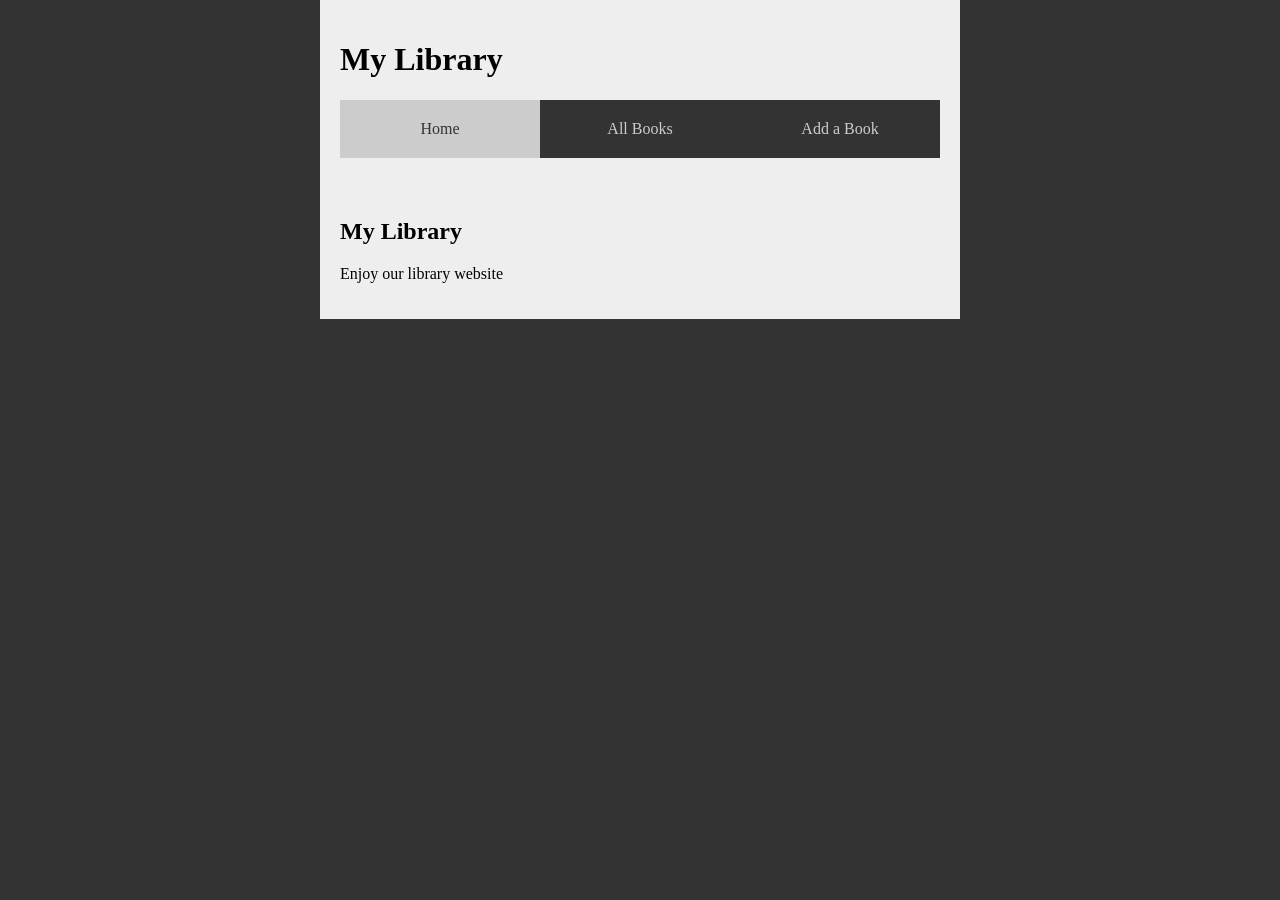
<file: Project/deel-2/frontend/index.html>
<!DOCTYPE html>
<html lang="en">

<head>
    <meta charset="UTF-8">
    <title>Books - view all</title>
    <link rel="stylesheet" href="style.css">
    <script src="dom.js" defer></script>
    <script src="book.js" defer></script>
</head>

<body>
    <header>
        <h1>My Library</h1>
        <nav>
            <ul>
                <li id="actual"><a href="index.html">Home</a></li>
                <li><a href="overview.html">All Books</a></li>
                <li><a href="addBook.html">Add a Book</a></li>
            </ul>
        </nav>
    </header>
    <main>
        <article>
            <h2>My Library</h2>
            <p>Enjoy our library website</p>
        </article>
    </main>
</body>

</html>
</file>
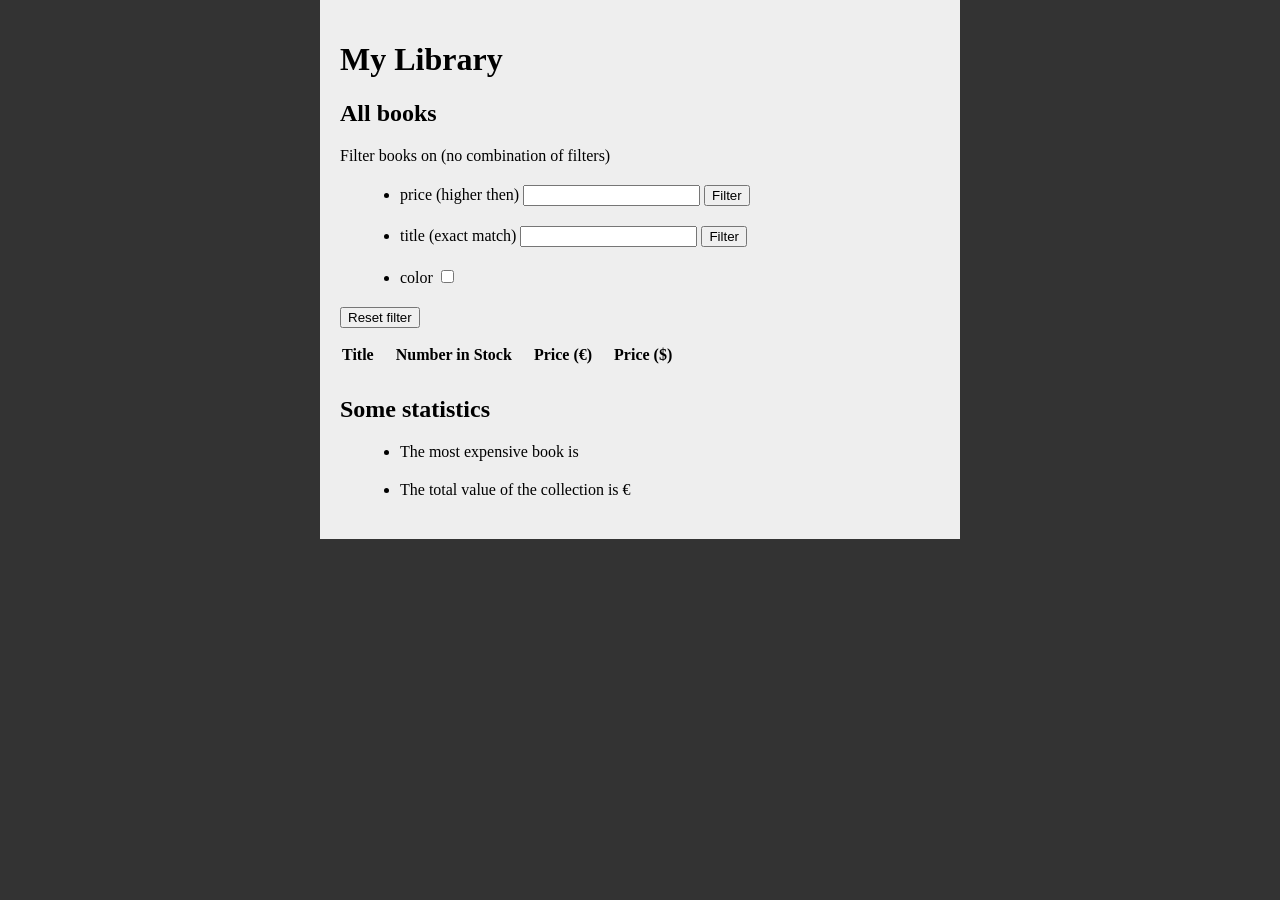
<file: Project/deel-1/frontend/overview.html>
<!DOCTYPE html>
<html lang="en">

<head>
    <meta charset="UTF-8">
    <title>Books - view all</title>
    <link rel="stylesheet" href="style.css">
    <script src="dom.js" defer></script>
    <script src="book.js" defer></script>
</head>

<body>
    <header>
        <h1>My Library</h1>
    </header>
    <main>
        <article>
            <h2>All books</h2>
            <p>Filter books on (no combination of filters) </p>
            <ul>
                <li><label for="price">price (higher then)</label>
                    <input type="text" id="price">
                    <button id="filterPrice">Filter</button>
                </li>
                <li><label for="title">title (exact match)</label> <input type="text" id="title">
                    <button id="filterTitle">Filter</button>

                </li>
                <li><label for="color">color </label> <input type="checkbox" id="color">
                </li>

            </ul>
            <p><button id="reset">Reset filter</button></p>
            <table id="booksTable">
                <thead>
                    <tr>
                        <th>Title</th>
                        <th>Number in Stock</th>
                        <th>Price (€)</th>
                        <th>Price ($)</th>
                    </tr>
                </thead>
                <tbody id="booksTableBody"></tbody>
            </table>
        </article>
        <article>
            <h2>Some statistics</h2>
            <ul>
                <li>The most expensive book is <span id="mostExpensive"></span></li>
                <li>The total value of the collection is <span id="totalValue"></span>&euro;</li>
            </ul>

        </article>
    </main>
</body>

</html>
</file>
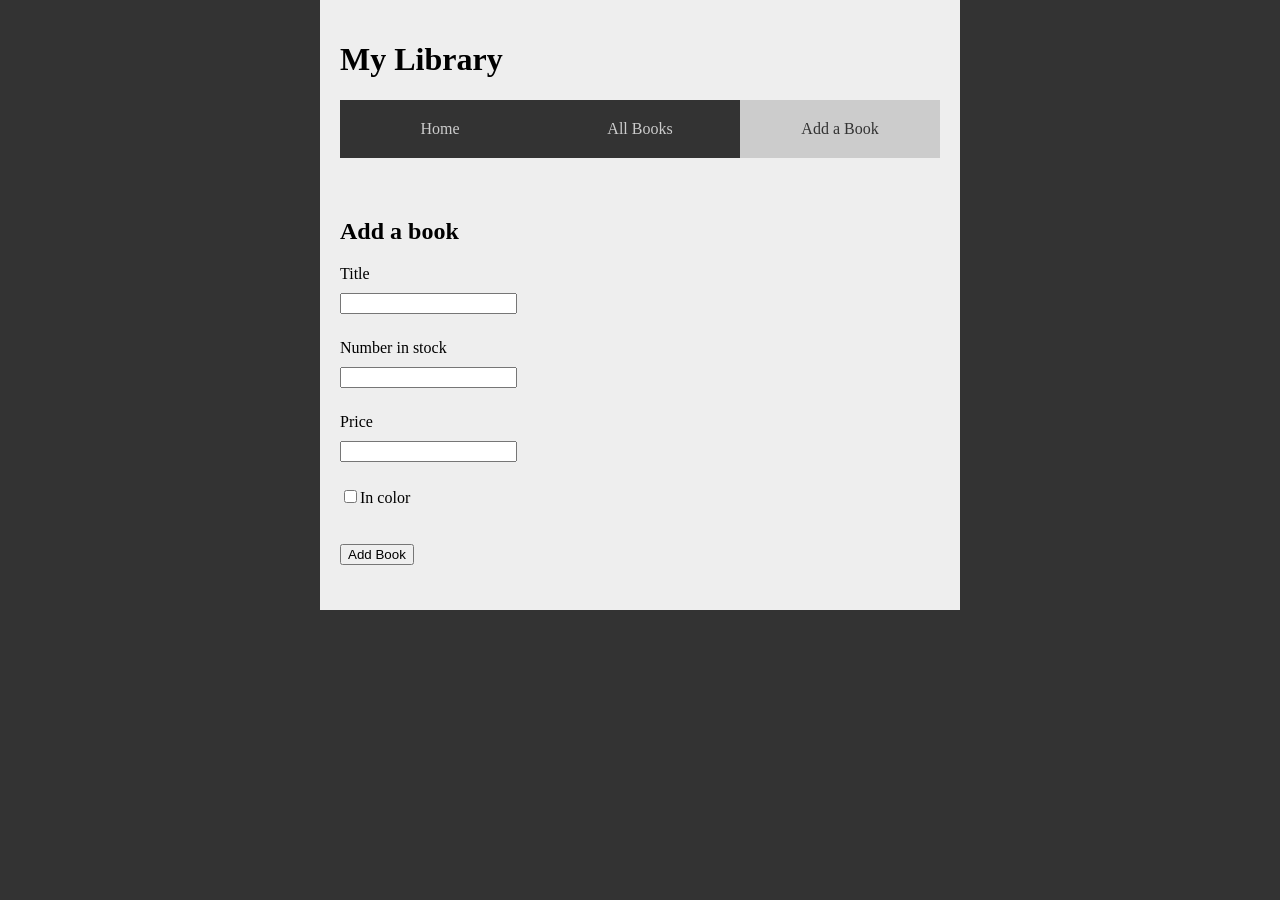
<file: Project/deel-2/frontend/addBook.html>
<!DOCTYPE html>
<html lang="en">

<head>
    <meta charset="UTF-8">
    <meta name="viewport" content="width=device-width, initial-scale=1.0">
    <title>Books - Add</title>
    <link rel="stylesheet" href="style.css">
    <script src="dom.js" defer></script>
    <script src="addBook.js" defer></script>
</head>

<body>
    <header>
        <h1>My Library</h1>
        <nav>
            <ul>
                <li><a href="index.html">Home</a></li>
                <li><a href="overview.html">All Books</a></li>
                <li id="actual"><a href="addBook.html">Add a Book</a></li>
            </ul>
        </nav>
    </header>
    <main>
        <article>
            <h2>Add a book</h2>
            <form id="addBook" method="post">
                <p><label for="title">Title</label><input type="text" id="title"></p>
                <p><label for="numberInStock">Number in stock</label><input type="number" id="numberInStock"></p>
                <p><label for="price">Price</label><input type="number" id="price"></p>
                <p><input type="checkbox" id="inColor"><label for="inColor">In color</label></p>
                <p><input type="submit" id="submit" value="Add Book"></p>
            </form>
            <p id="message"></p>
        </article>
    </main>
</body>

</html>
</file>
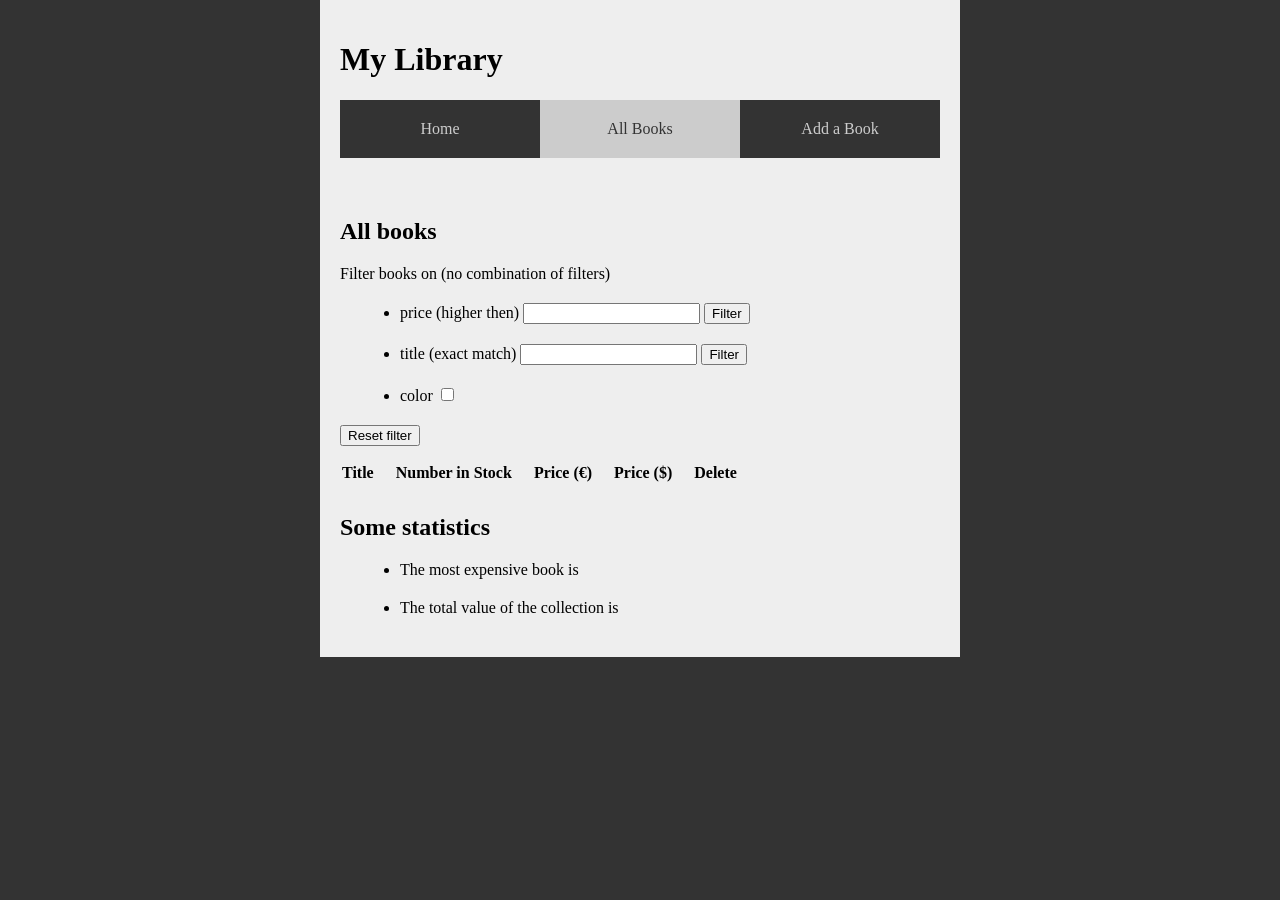
<file: Project/deel-2/frontend/overview.html>
<!DOCTYPE html>
<html lang="en">

<head>
    <meta charset="UTF-8">
    <title>Books - view all</title>
    <link rel="stylesheet" href="style.css">
    <script src="dom.js" defer></script>
    <script src="book.js" defer></script>
</head>

<body>
    <header>
        <h1>My Library</h1>
        <nav>
            <ul>
                <li><a href="index.html">Home</a></li>
                <li id="actual"><a href="overview.html">All Books</a></li>
                <li><a href="addBook.html">Add a Book</a></li>
            </ul>
        </nav>
    </header>
    <main>
        <article>
            <h2>All books</h2>
            <p id="message"></p>
            <p>Filter books on (no combination of filters) </p>
            <ul>
                <li><label for="price">price (higher then)</label>
                    <input type="text" id="price">
                    <button id="filterPrice">Filter</button>
                </li>
                <li><label for="title">title (exact match)</label> <input type="text" id="title">
                    <button id="filterTitle">Filter</button>

                </li>
                <li><label for="color">color </label> <input type="checkbox" id="color">
                </li>

            </ul>
            <p><button id="reset">Reset filter</button></p>
            <table id="booksTable">
                <thead>
                    <tr>
                        <th>Title</th>
                        <th>Number in Stock</th>
                        <th>Price (€)</th>
                        <th>Price ($)</th>
                        <th>Delete</th>
                    </tr>
                </thead>
                <tbody id="booksTableBody"></tbody>
            </table>
        </article>
        <article>
            <h2>Some statistics</h2>
            <ul>
                <li>The most expensive book is <span id="mostExpensive"></span></li>
                <li>The total value of the collection is <span id="totalValue"></span></li>
            </ul>

        </article>
    </main>
</body>

</html>
</file>
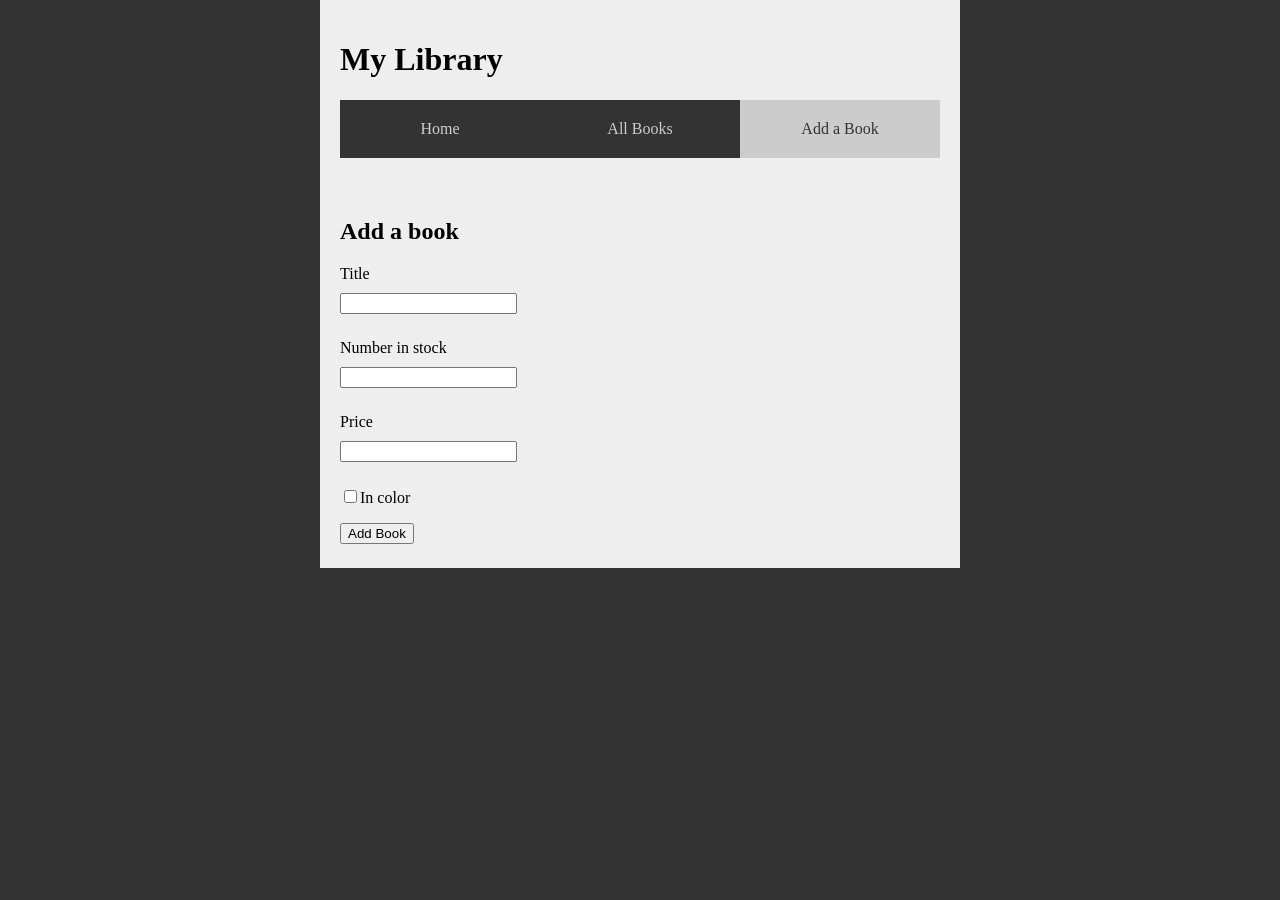
<file: Project/deel-2b/front-end/addBook.html>
<!DOCTYPE html>
<html lang="en">
    <head>
        <meta charset="UTF-8" />
        <meta name="viewport" content="width=device-width, initial-scale=1.0" />
        <title>Books - Add</title>
        <link rel="stylesheet" href="style.css" />
        <script src="dom.js" defer></script>
        <script src="addBook.js" defer></script>
    </head>

    <body>
        <header>
            <h1>My Library</h1>
            <nav>
                <ul>
                    <li><a href="index.html">Home</a></li>
                    <li><a href="overview.html">All Books</a></li>
                    <li id="actual"><a href="addBook.html">Add a Book</a></li>
                </ul>
            </nav>
        </header>
        <main>
            <article>
                <h2>Add a book</h2>
                <form id="addBook" method="post">
                    <label for="title">Title</label
                    ><input type="text" id="title" />
                    <div id="title-error" class="error"></div>
                    <label for="numberInStock">Number in stock</label
                    ><input type="number" id="numberInStock" />
                    <div id="numberInStock-error" class="error"></div>
                    <label for="price">Price</label
                    ><input type="number" id="price" />
                    <div id="price-error" class="error"></div>
                    <input type="checkbox" id="inColor" /><label for="inColor"
                        >In color</label
                    >
                    <input
                        type="submit"
                        id="submit"
                        value="Add Book"
                        aria-label="Add book"
                    />
                </form>
                <div id="status"></div>
            </article>
        </main>
    </body>
</html>
</file>
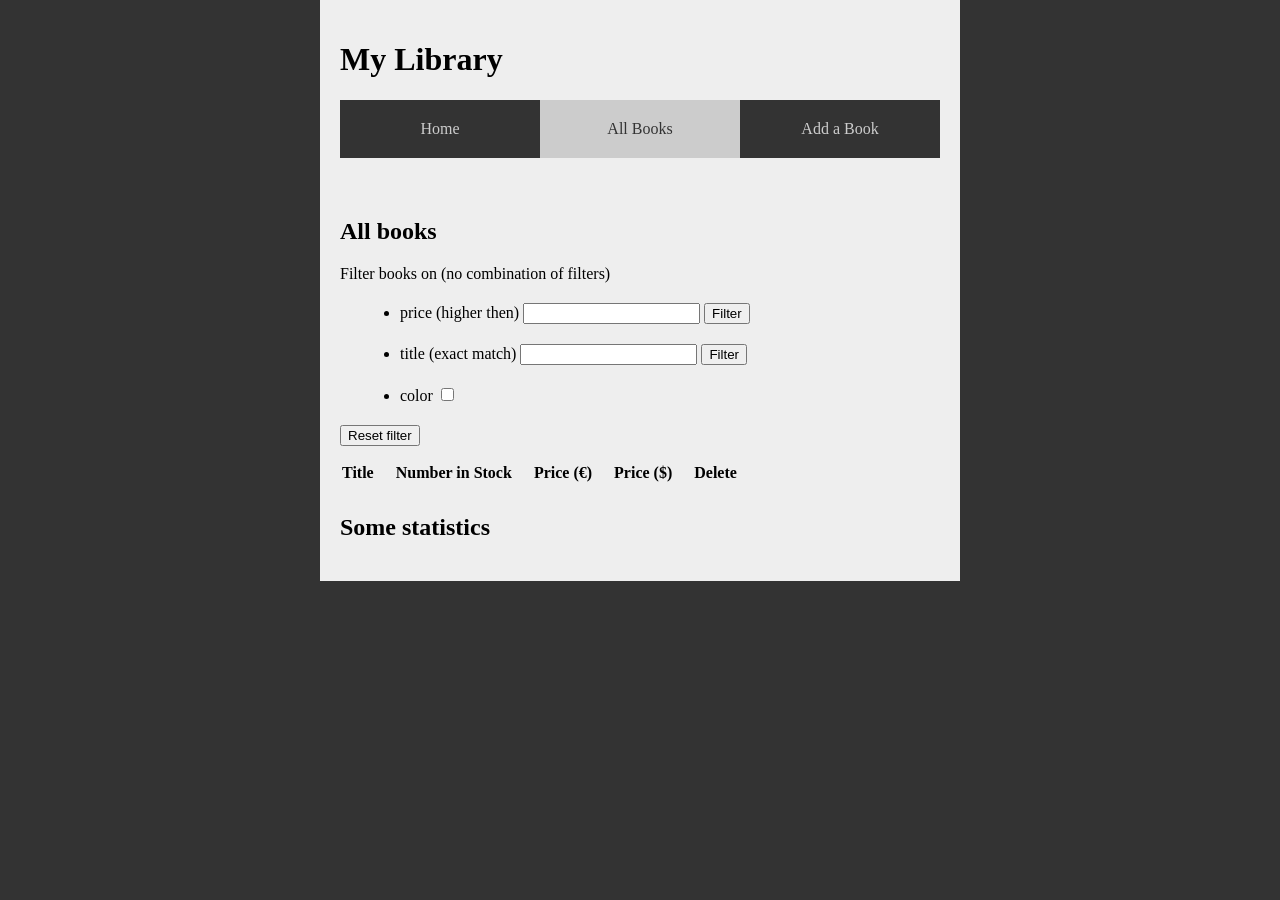
<file: Project/deel-2b/front-end/overview.html>
<!DOCTYPE html>
<html lang="en">
    <head>
        <meta charset="UTF-8" />
        <title>Books - view all</title>
        <link rel="stylesheet" href="style.css" />
        <script src="dom.js" defer></script>
        <script src="book.js" defer></script>
    </head>

    <body>
        <header>
            <h1>My Library</h1>
            <nav>
                <ul>
                    <li><a href="index.html">Home</a></li>
                    <li id="actual"><a href="overview.html">All Books</a></li>
                    <li><a href="addBook.html">Add a Book</a></li>
                </ul>
            </nav>
        </header>
        <main>
            <article>
                <h2>All books</h2>
                <p id="message"></p>
                <p>Filter books on (no combination of filters)</p>
                <ul>
                    <li>
                        <label for="price">price (higher then)</label>
                        <input type="text" id="price" />
                        <button id="filterPrice">Filter</button>
                        <div id="price-filter-error" class="error"></div>
                    </li>
                    <li>
                        <label for="title">title (exact match)</label>
                        <input type="text" id="title" />
                        <button id="filterTitle">Filter</button>
                        <div id="title-filter-error" class="error"></div>
                    </li>
                    <li>
                        <label for="color">color </label>
                        <input type="checkbox" id="color" />
                    </li>
                </ul>
                <p><button id="reset">Reset filter</button></p>
                <div id="status"></div>
                <table id="booksTable">
                    <thead>
                        <tr>
                            <th>Title</th>
                            <th>Number in Stock</th>
                            <th>Price (€)</th>
                            <th>Price ($)</th>
                            <th>Delete</th>
                        </tr>
                    </thead>
                    <tbody id="booksTableBody"></tbody>
                </table>
            </article>
            <h2>Some statistics</h2>
            <div id="stats"></div>
        </main>
    </body>
</html>
</file>
<file: Project/deel-2/frontend/style.css>
html {
    font-family: Georgia, 'Times New Roman', Times, serif;
    background-color: #333;
}

body {
    background-color: #EEE;
    max-width: 600px;
    margin: auto;
    padding: 20px;
}

table th {
    text-align: left;

}

table th,
table td {
    padding: 0 20px 10px 0px;
}

article ul li {
    margin: 20px;
}

header nav ul {
    display: flex;
    flex-direction: row;
    justify-content: space-between;
    list-style-type: none;
    background-color: #333;
    padding: 0;
    margin-bottom: 60px;
}

@media screen and (max-width: 400px) {
    header nav ul {

        flex-direction: column;
    }
}

header nav ul li {
    width: 100%;
}

header nav ul li a {
    text-decoration: none;
    color: #CCC;
    display: block;
    padding: 20px;
    text-align: center;
    transition-property: background-color, color;
    transition-duration: 0.5s;
}

header nav ul li a:hover {
    background-color: #CCC;
    color: #333;
}

header nav ul li#actual a {
    background-color: #CCC;
    color: #333;
}

form label {
    margin-bottom: 10px;
}

form input {
    margin-bottom: 25px;
}

form input,
form label {
    display: block;
}


form label[for="inColor"],
form input[type="checkbox"] {
    display: inline;
}

p#message {
    color: hsl(99, 30%, 30%);
}
</file>
<file: Project/deel-1/frontend/style.css>
html {
    font-family: Georgia, 'Times New Roman', Times, serif;
    background-color: #333;
}

body {
    background-color: #EEE;
    max-width: 600px;
    margin: auto;
    padding: 20px;
}

table th {
    text-align: left;

}

table th,
table td {
    padding: 0 20px 10px 0px;
}

article ul li {
    margin: 20px;
}
</file>
<file: Project/deel-2b/front-end/style.css>
html {
    font-family: Georgia, "Times New Roman", Times, serif;
    background-color: #333;
}

body {
    background-color: #eee;
    max-width: 600px;
    margin: auto;
    padding: 20px;
}

table th {
    text-align: left;
}

table th,
table td {
    padding: 0 20px 10px 0px;
}

article ul li {
    margin: 20px;
}

header nav ul {
    display: flex;
    flex-direction: row;
    justify-content: space-between;
    list-style-type: none;
    background-color: #333;
    padding: 0;
    margin-bottom: 60px;
}

@media screen and (max-width: 400px) {
    header nav ul {
        flex-direction: column;
    }
}

header nav ul li {
    width: 100%;
}

header nav ul li a {
    text-decoration: none;
    color: #ccc;
    display: block;
    padding: 20px;
    text-align: center;
    transition-property: background-color, color;
    transition-duration: 0.5s;
}

header nav ul li a:hover {
    background-color: #ccc;
    color: #333;
}

header nav ul li#actual a {
    background-color: #ccc;
    color: #333;
}

form label {
    margin-bottom: 10px;
}

form input {
    margin-bottom: 0.25rem;
}

form input[type="submit"] {
    margin-top: 1rem;
}

form div.error {
    margin-bottom: 25px;
}

form input,
form label {
    display: block;
}

form label[for="inColor"],
form input[type="checkbox"] {
    display: inline;
}

p#message {
    color: hsl(99, 30%, 30%);
}

#status {
    font-style: italic;
    color: #008b8b;
}

.error {
    color: #c70000;
}

.success {
    color: #254115;
}
</file>
